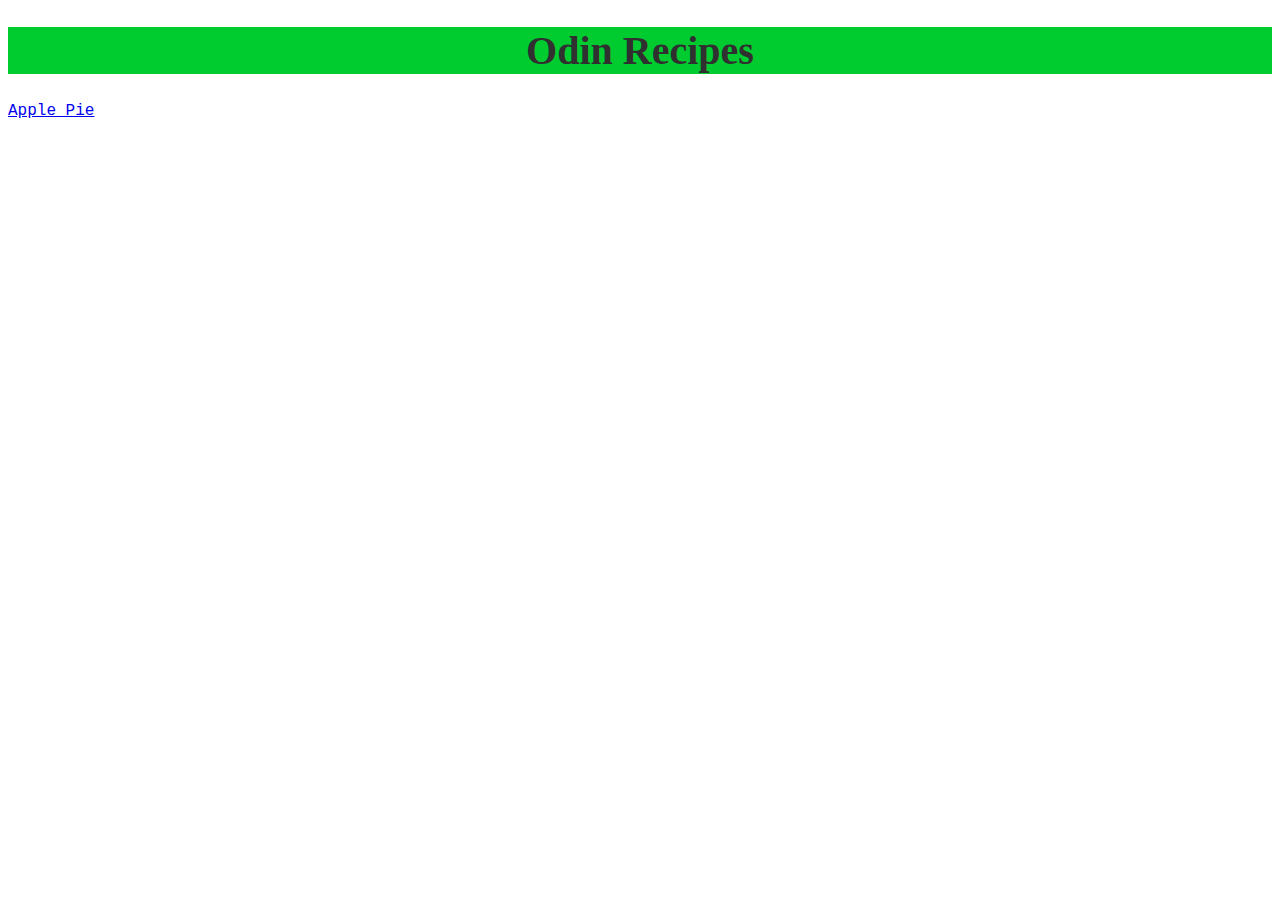
<file: index.html>
<!DOCTYPE html>
<html lang="en">
<head>
    <meta charset="UTF-8">
    <meta http-equiv="X-UA-Compatible" content="IE=edge">
    <meta name="viewport" content="width=device-width, initial-scale=1.0">
    <title>Odin Recipes</title>
    <link rel="stylesheet" href="style.css">
</head>
<body>
    <h1 class="heading">Odin Recipes</h1>
    <a href="./recipes/apple-pie.html">Apple Pie</a>
</body>
</html>
</file>
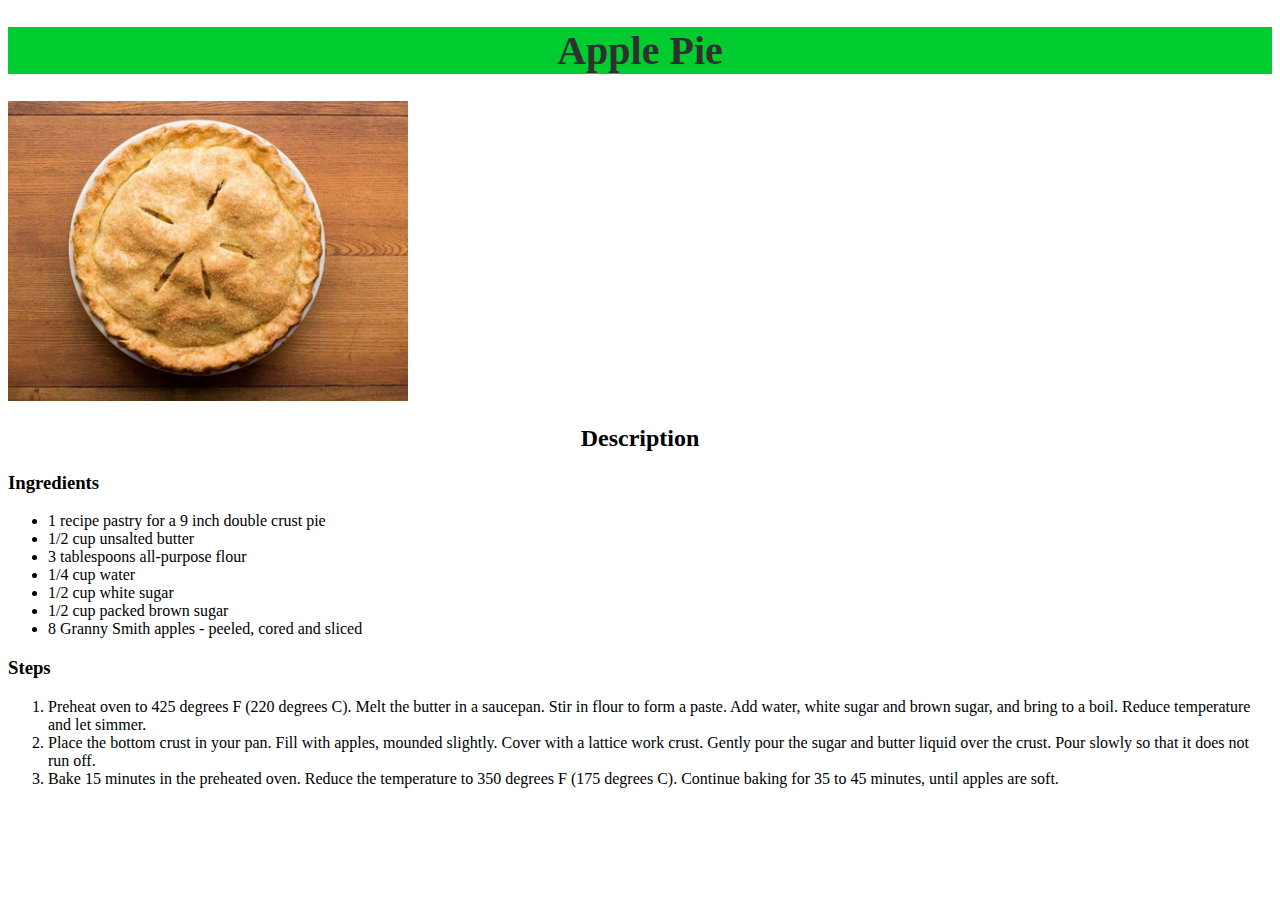
<file: recipes/apple-pie.html>
<!DOCTYPE html>
<html lang="en">
<head>
    <meta charset="UTF-8">
    <meta http-equiv="X-UA-Compatible" content="IE=edge">
    <meta name="viewport" content="width=device-width, initial-scale=1.0">
    <title>Odin Recipes - Apple Pie</title>
    <link rel="stylesheet" href="../style.css">
</head>
<body>
    <h1 class="heading">Apple Pie</h1>
    <img src="./apple-pie.jpg" alt="apple pie">
    <h2 class="description">Description</h2>
    <h3>Ingredients</h3>
    <ul>
        <li>1 recipe pastry for a 9 inch double crust pie</li>
        <li>1/2 cup unsalted butter</li>
        <li>3 tablespoons all-purpose flour</li>
        <li>1/4 cup water</li>
        <li>1/2 cup white sugar</li>
        <li>1/2 cup packed brown sugar</li>
        <li>8 Granny Smith apples - peeled, cored and sliced</li>
    </ul>
    <h3>Steps</h3>
    <ol>
        <li>Preheat oven to 425 degrees F (220 degrees C). Melt the butter in a saucepan. Stir in flour to form a paste. Add water, white sugar and brown sugar, and bring to a boil. Reduce temperature and let simmer.</li>
        <li>Place the bottom crust in your pan. Fill with apples, mounded slightly. Cover with a lattice work crust. Gently pour the sugar and butter liquid over the crust. Pour slowly so that it does not run off.</li>
        <li>Bake 15 minutes in the preheated oven. Reduce the temperature to 350 degrees F (175 degrees C). Continue baking for 35 to 45 minutes, until apples are soft.</li>
    </ol>
</body>
</html>
</file>
<file: style.css>
.heading {
    background-color: #00cc30;
    color: #303030;
    text-align: center;
    font-size: 40px;
}

a {
    font-family: 'Courier New', Courier, monospace;
}

img {
    width: 400px;
    height: auto;
}

.description {
    text-align: center;
}
</file>
